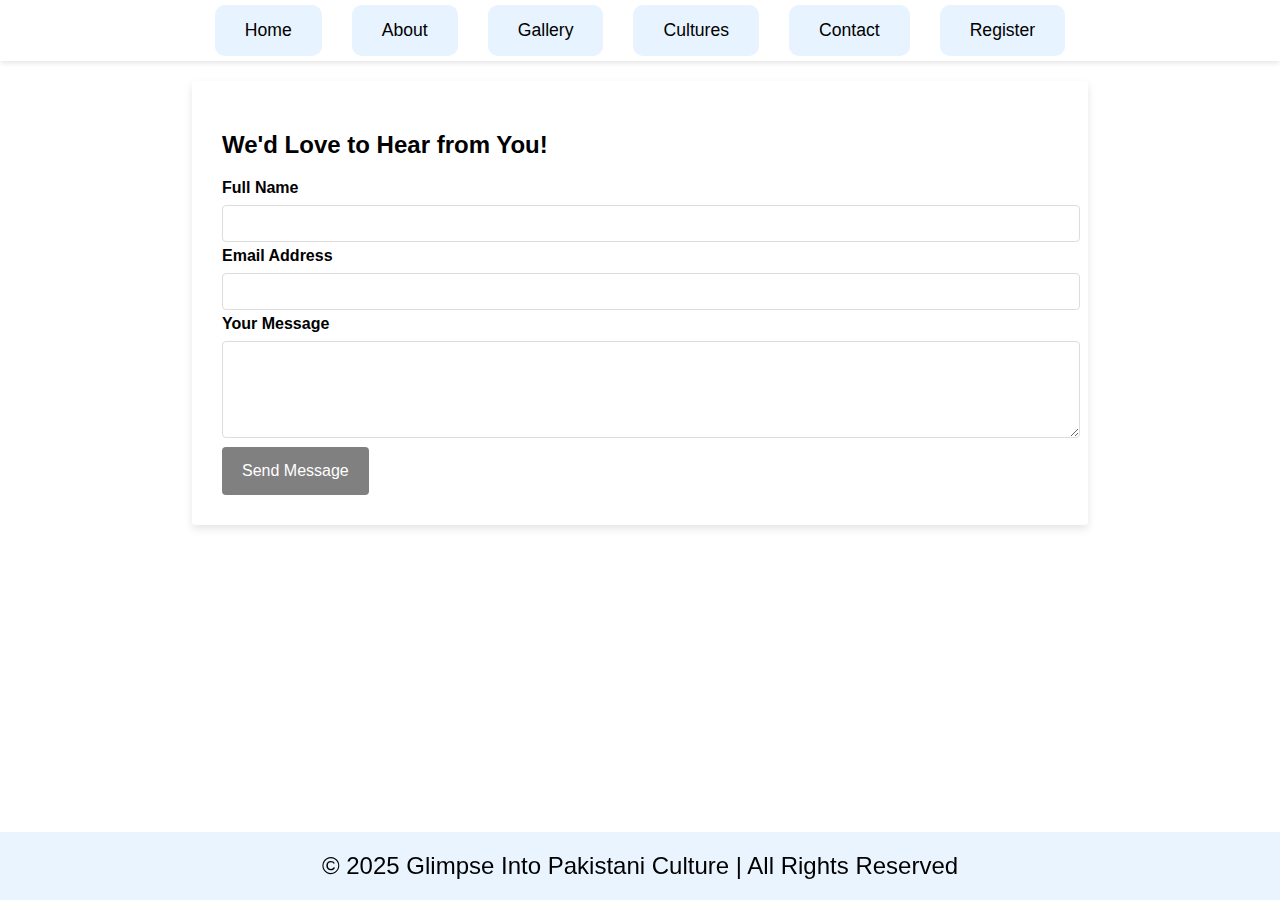
<file: contact.html>
<!DOCTYPE html>
<html lang="en">
<head>
    <meta charset="UTF-8">
    <meta name="viewport" content="width=device-width, initial-scale=1.0">
    <title>Contact Us</title>
	<link rel="stylesheet" href="project.css">
    <style>
        body {
            font-family: Arial, sans-serif;
            background-image: url('https://images.suitcasemag.com/wp-content/uploads/2023/10/10164113/architecture-identity-and-the-meaning-of-home-lahore-pakistan_6533a6687e140.jpeg'); 
            background-size: cover; 
            background-position: center; 
            background-repeat: no-repeat; 
            color: black;
            margin: 0;
            padding: 0;
        }
       
        
        .container {
            width: 70%;
            margin: 0 auto;
            padding: 20px;
        }
        .form-container {
            background-color: white;
            padding: 30px;
            border-radius: 3px;
            box-shadow: 0 4px 8px rgba(0, 0, 0, 0.1);
        }
        label {
            font-weight: bold;
            display: block;
            margin-bottom: 8px;
        }
        input, textarea {
            width: 100%;
            padding: 10px;
            margin-bottom: 5px;
            border: 1px solid #ddd;
            border-radius: 4px;
        }
        button {
            background-color: gray;
            color: white;
            padding: 15px 20px;
            border: none;
            border-radius: 4px;
            cursor: pointer;
            font-size: 16px;
        }
        button:hover {
            background-color: black;
        }
        
        .contact-info {
		 
		    color:white;
            text-align: left;
            font-size: 15px;
            margin-top: 15px;
        }
    </style>
</head>
<!-- Transparent Navigation Bar -->
    <nav>
        <ul>
            <li><a href="Home.html">Home</a></li>
            <li><a href="about.html">About</a></li>
            <li><a href="gallery.html">Gallery</a></li>
            <li>
                <a href="#" class="dropdown-toggle">Cultures</a>
                <ul class="dropdown">
                    <li><a href="Sindhi.html">Sindhi Culture</a></li>
                    <li><a href="Punjabi.html">Punjabi Culture</a></li>
                    <li><a href="Balochi.html">Balochi Culture</a></li>
                    <li><a href="pashto.html">Pashto Culture</a></li>
                </ul>
            </li>
            <li><a href="contact.html">Contact</a></li>
            <li><a href="register.html">Register</a></li>
        </ul>
    </nav>
<body>	
<div class="container">
    <div class="form-container">
        <h2>We'd Love to Hear from You!</h2>
        <form action="your-server-side-script.php" method="post">
            <label for="name">Full Name</label>
            <input type="text" id="name" name="name" required aria-label="Full Name">
            
            <label for="email">Email Address</label>
            <input type="email" id="email" name="email" required aria-label="Email Address">
            
            <label for="message">Your Message</label>
            <textarea id="message" name="message" rows="5" required aria-label="Your Message"></textarea>
            
            <button type="submit">Send Message</button>
        </form>
    </div>
    
    <div class="contact-info">
        <p>Contact Information<p>
        <p>Address: Karachi, Pakistan</p>
        <p>Phone: +92-300-1234567</p>
        <p>Email: info@pakistaniculturalsite.com</p>
    </div>
</div>
    <!-- Footer -->
<footer>
    <p>&copy; 2025 Glimpse Into Pakistani Culture | All Rights Reserved</p>
</footer>
<script src="project.js"></script>
</body>
</html>
</file>
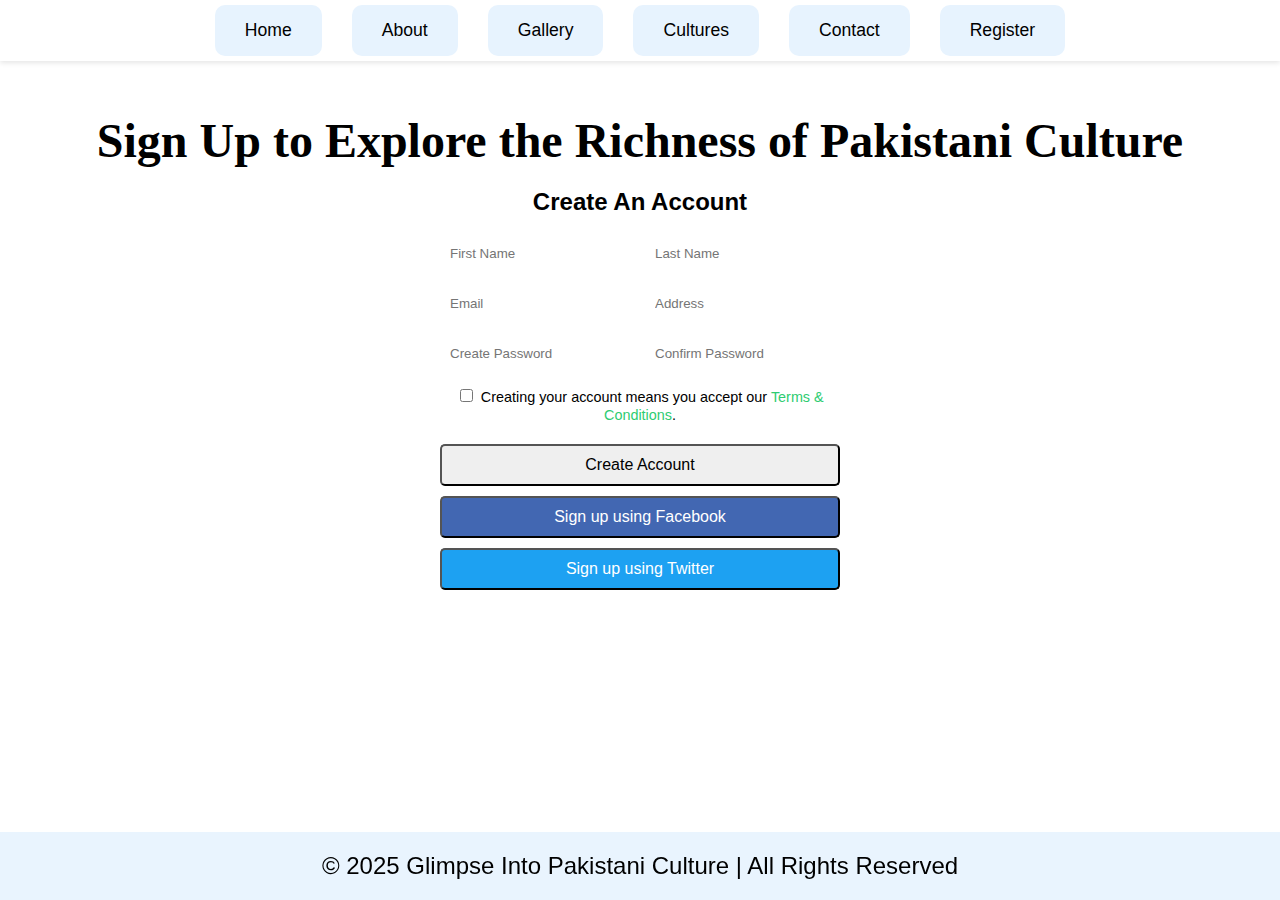
<file: register.html>
<!DOCTYPE html>
<html lang="en">
<head>
  <meta charset="UTF-8">
  <meta name="viewport" content="width=device-width, initial-scale=1.0">
  <title>Create an Account</title>
  <link rel="stylesheet" href="project.css">
<style>
body {
  margin: 0;
  font-family: Arial, sans-serif;
  width: 100%;
  justify-content: center;
  align-item: center;
  background-image: url('https://i.natgeofe.com/n/6df2d841-921a-481e-84c2-1a0649e785a3/hunza-valley-pakistan.jpg');
   background-size: cover;
   position: relative;
  
}

.account {
   flex:1.5;
  text-align: center;
  padding:20px;
}

form {
  max-width: 400px;
  margin: 0 auto;
}

.input-group {
  display: flex;
  justify-content: space-between;
  gap: 10px;
  margin-bottom: 15px;
}

.input-group input {
  width: 100%;
  padding: 10px;
  border: none;
  border-radius: 5px;
}

.terms {
  margin-bottom: 20px;
}

.terms span {
  font-size: 0.9rem;
}

.terms a {
  color: #2ecc71;
  text-decoration: none;
}

button {
  width: 100%;
  padding: 10px;
  margin-bottom: 10px;/
  border: none;
  border-radius: 5px;
  font-size: 1rem;
}

button.facebook {
  background: #4267B2;
  color: white;
}

button.twitter {
  background: #1DA1F2;
  color: white;
}

</style>
</head>
  <!-- Transparent Navigation Bar -->
    <nav>
        <ul>
            <li><a href="Home.html">Home</a></li>
            <li><a href="about.html">About</a></li>
            <li><a href="gallery.html">Gallery</a></li>
            <li>
                <a href="#" class="dropdown-toggle">Cultures</a>
                <ul class="dropdown">
                    <li><a href="Sindhi.html">Sindhi Culture</a></li>
                    <li><a href="Punjabi.html">Punjabi Culture</a></li>
                    <li><a href="Balochi.html">Balochi Culture</a></li>
                    <li><a href="pashto.html">Pashto Culture</a></li>
                </ul>
            </li>
            <li><a href="contact.html">Contact</a></li>
            <li><a href="register.html">Register</a></li>
        </ul>
    </nav>
<body>
    <div class="account">
     <h1 style="color:black;">Sign Up to Explore the Richness of Pakistani Culture</h1>
      <h2>Create An Account</h2>
      <form id="signup-form">
        <div class="input-group">
          <input type="text" placeholder="First Name" required>
          <input type="text" placeholder="Last Name" required>
        </div>
        <div class="input-group">
          <input type="email" placeholder="Email" required>
          <input type="text" placeholder="Address" required>
        </div>
        <div class="input-group">
          <input type="password" placeholder="Create Password" required>
          <input type="password" placeholder="Confirm Password" required>
        </div>
        <div class="terms">
          <input type="checkbox" required>
          <span>Creating your account means you accept our <a href="#">Terms & Conditions</a>.</span>
        </div>
        <button type="submit">Create Account</button>
        <div class="social-buttons">
          <button class="facebook">Sign up using Facebook</button>
          <button class="twitter">Sign up using Twitter</button>
        </div>
      </form>
    </div>
  <script>
document.getElementById("signup-form").addEventListener("submit", function (event) {
  event.preventDefault(); // Prevent actual form submission
  alert("Account created successfully!");
});
  </script>
  
      <!-- Footer -->
<footer>
    <p>&copy; 2025 Glimpse Into Pakistani Culture | All Rights Reserved</p>
</footer>
<script src="project.js"></script>
</body>
</html>
</file>
<file: project.css>
.slideshow-container {
    position: relative;
    max-width: 100%;
    overflow: hidden;
    height: 300px; /* Default height */
    margin: 20px auto;
    border-radius: 10px;
    box-shadow: 0 4px 15px rgba(0, 0, 0, 0.2);
}
.mySlides {
    display: none;
    animation: fade 1s ease-in-out; /* Smooth transition animation */
}


body {
    font-family: Arial, sans-serif;
    margin: 0;
    padding: 0;
    background-color: white;
}
/* Slideshow Container */

/* Individual Slides */
.mySlides img {
    width: 100%;
    height: 100%;
    object-fit: cover;
}

.prev, .next {
    cursor: pointer;
    position: absolute;
    top: 50%;
    transform: translateY(-50%);
    padding: 16px;
    color: white;
    font-weight: bold;
    font-size: 18px;
    background-color: rgba(0, 0, 0, 0.4);
    border-radius: 50%;
    z-index: 10;
}

.prev {
    left: 10px;
}

.next {
    right: 10px;
}

    .prev:hover, .next:hover {
        background-color: rgba(0, 0, 0, 0.6);
    }
/* Fade Animation for Slides */
@keyframes fade {
    from {
        opacity: 0;
    }

    to {
        opacity: 1;
    }
}

main {
    padding: 40px 20px;
    text-align: center;
    background-image: url('https://images.ctfassets.net/vm4sgchw7ymt/7m1WdQaxTMsFkLM2Dqp3aE/ff2f214bf4c38ef7cf2d1e3db2c6b011/Pakistan_1.jpg');
    background-size: contain;
    background-position: center;
    background-attachment: fixed;
    color: white;
    border-radius: 10px;
    box-shadow: 0 4px 20px rgba(0, 0, 0, 0.1);
}
h1 {
    color: white;
    font-size: 3em;
    margin-bottom: 20px;
    font-family: 'Georgia', serif;
}


p {
    font-size: 1.5em;
    color: white;
    margin-bottom: 40px;
    line-height: 1.6;
}


.highlights, .fun-facts {
    padding: 20px;
    background-color: white;
    color: black;
    margin: 20px auto;
    border-radius: 10px;
    box-shadow: 0 4px 20px rgba(0, 0, 0, 0.1);
    max-width: 800px;
}
h3 {
    color: black;
    margin-bottom: 15px;
}

ul {
    list-style-type: none;
    padding: 0;
}

.highlights:hover, .fun-facts:hover {
    transform: translateY(-5px);
}

ul li {
    background: #e7f3fe;
    margin: 10px 0;
    padding: 15px;
    border-radius: 5px;
    transition: background 0.3s;
    font-size: 1.1em;
}

    ul li:hover {
        background: #d1e7fd;
    }
nav {
    background-color: rgba(255, 255, 255, 0.9);
    position: relative;
    width: 100%;
    box-shadow: 0 2px 5px rgba(0, 0, 0, 0.1);
    padding: 5px 0;
}

    nav ul {
        list-style-type: none;
        display: flex;
        justify-content: center;
        margin: 0;
        padding: 0; /* Ensure no padding for the nav list */
    }

        nav ul li {
            position: relative;
            margin: 0 15px;
        }

            nav ul li a {
                text-decoration: none;
                color: black;
                padding: 10px 15px;
                font-size: 1em;
                border-radius: 10px; /* Apply rounded corners to nav links */
                transition: background-color 0.3s, color 0.3s;
            }


.dropdown {
    display: none;
    position: absolute;
    background-color: white;
    box-shadow: 0 2px 5px rgba(0, 0, 0, 0.15);
    z-index: 1000;
    padding: 0;
    width: 150px;
    top: 100%; /* Position the dropdown below the parent item */
    left: 0;
    border-radius: 10px; /* Rounded corners for dropdown container */
}

    .dropdown li {
        width: 100%;
        margin: 0;
    }

        .dropdown li a {
            margin: 0;
            padding: 10px 15px;
            color: black;
            display: block;
            font-size: 0.9em;
            font-family: 'Arial', sans-serif;
            transition: background-color 0.3s, color 0.3s;
            text-align: center; /* Center the text */
            border-radius: 10px; /* Rounded borders for dropdown links */
        }
nav ul li:hover .dropdown {
    display: block;
}

/* Hover effect for dropdown items */
.dropdown li a:hover {
    background-color: #e7f3fe;
    color: #2a7d2a;
}

/* Global List Styles (Including nav and dropdowns) */
ul li {
    background: #e7f3fe;
    margin: 10px 0;
    padding: 15px;
    border-radius: 10px; /* Rounded corners for all list items */
    transition: background 0.3s;
    font-size: 1.1em;
}

    ul li:hover {
        background: #d1e7fd;
    }

/* Basic Styling */
body, html {
    height: 100%;
    margin: 0;
    padding: 0;
    font-family: Arial, sans-serif;
}

/* Main Content */
main {
    padding: 20px;
    min-height: 100%; /* Ensures the content takes up full height */
    padding-bottom: 60px; /* Add space for the footer */
}

footer {
    position: fixed;
    left: 0;
    width: 100%;
    text-align: center;
    background-color: rgba(231, 243, 254, 0.9);
    color: black;
    transition: bottom 0.3s ease-in-out;
    z-index: 1000;
    display: block;
    visibility: visible;
    padding: 15px 0;
    bottom: 0;
}



    footer.show {
        bottom: 0; /* Footer appears at the bottom when visible */
    }

    footer p {
		color:black;
        margin: 0;
    }

.slideshow-container {
    position: relative; /* Ensure this is set */
    max-width: 100%;
    overflow: hidden;
    height: 300px; /* Adjust as needed */
}

.slideshow-container {
    z-index: 10; /* Ensure it's above other elements */
}

.slideshow-container {
    position: relative;
    max-width: 100%;
    height: 300px; /* Ensure height is set */
    overflow: hidden;
    margin: auto;
}

.mySlides {
    display: none; /* Default to hidden */
    width: 100%;
    height: 100%;
    object-fit: cover;
}
</file>
